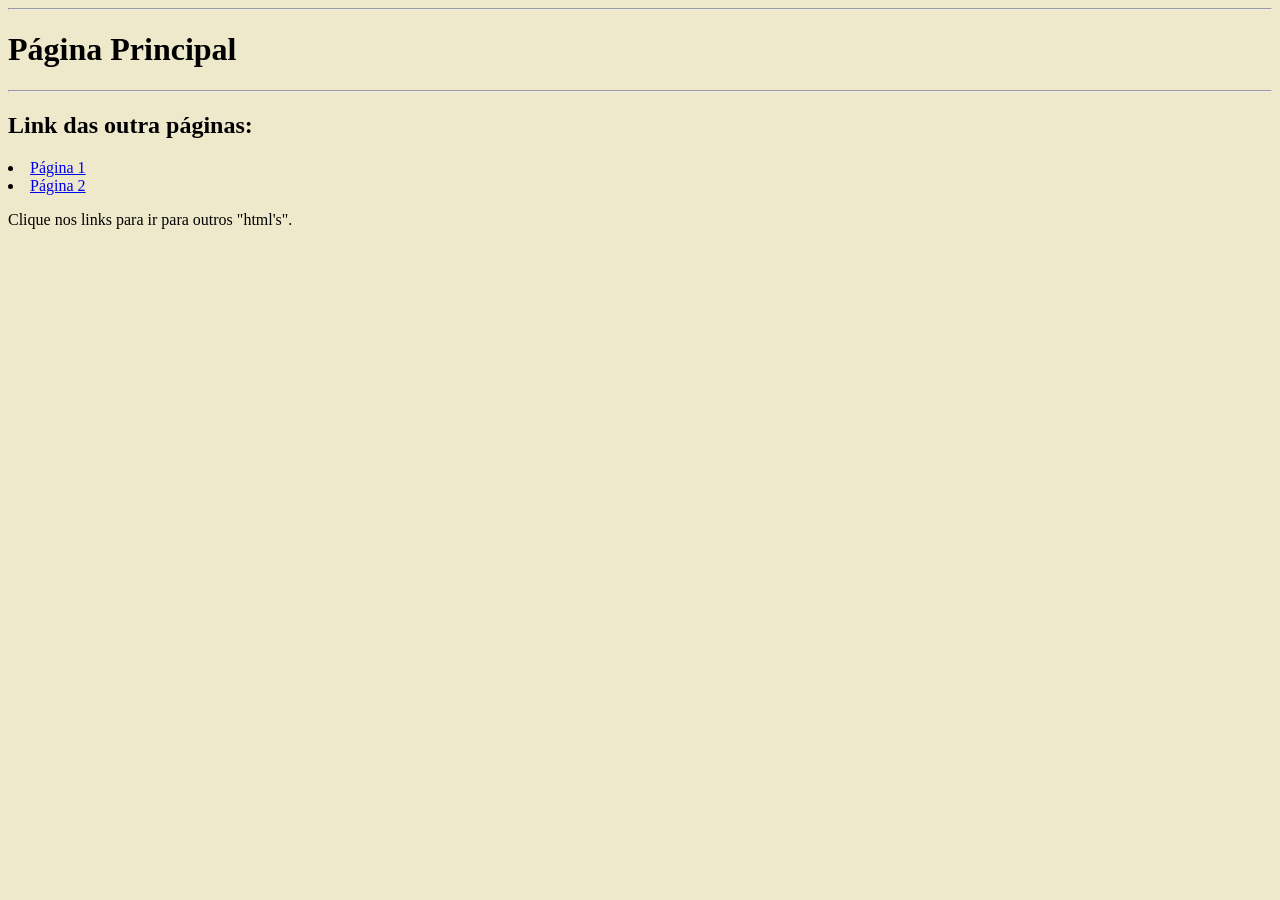
<file: PROJETOS PESSOAIS/Index.html>
<!DOCTYPE html>
<html lang="pt-br">
<head>
    <meta charset="UTF-8">
    <meta name="viewport" content="width=device-width, initial-scale=1.0">
    <title>Revisão</title>

    <link rel="stylesheet" href="assets/css/style.css"> 
    <!-- Isso vai conectar as páginas ao arquivo.css-->
</head>
<body>
<!-- isso é o comando de comentários do qual não afeta o código em si -->
<!-- hr cria uma linha na página, pessoalmente eu acho bem bonito -->
<hr>
<h1>Página Principal</h1>
<hr>


<h2>Link das outra páginas:</h2>
<!-- "../" serve para voltar uma pasta, localize os outros html e siga um caminho para o script seguir-->
<li>
    <a href="assets/pages/pag1.html">Página 1</a> 
</li>
<li>
    <a href="assets/pages/pag2.html">Página 2</a> 
    
</li>

<P>Clique nos links para ir para outros "html's".</P>






    
</body>
</html>
</file>
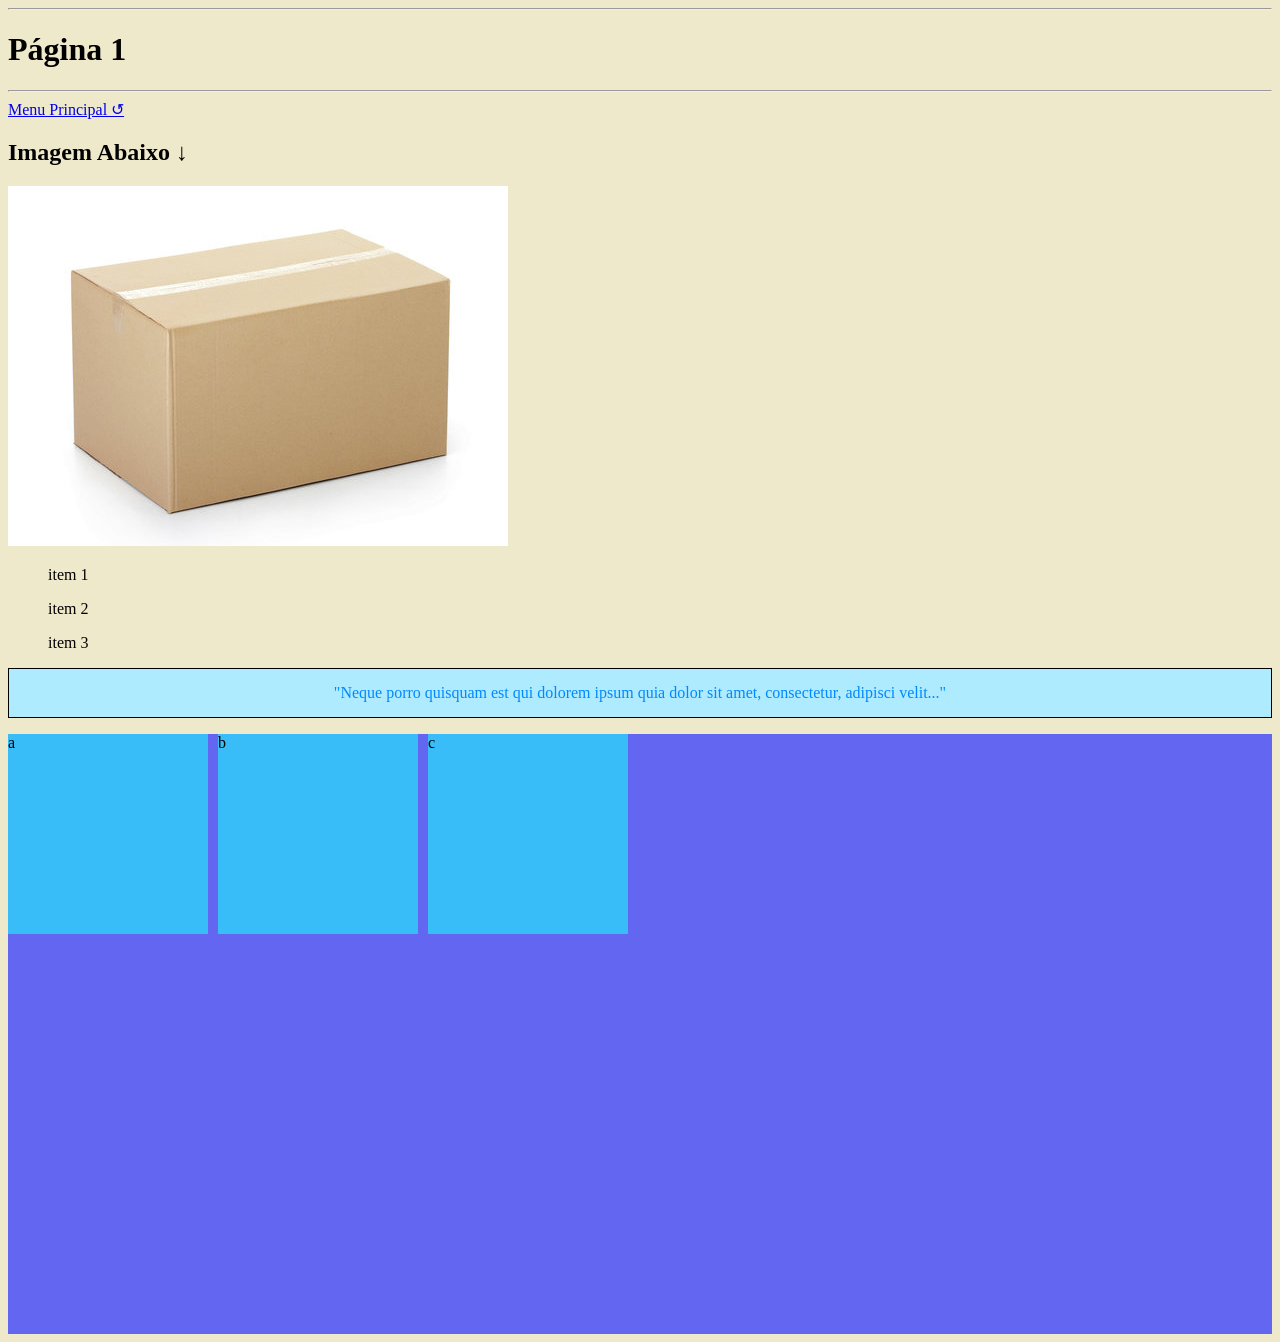
<file: PROJETOS PESSOAIS/assets/pages/pag1.html>
<!DOCTYPE html>
<html lang="pt-br">
<head>
    <meta charset="UTF-8">
    <meta name="viewport" content="width=device-width, initial-scale=1.0">
    <title>Revisão</title>

    <link rel="stylesheet" href="..//css/style.css"> 
    <link rel="icon" href="favicon.ico" type="image/x-icon">

</head>

<body>
 
<hr><h1>Página 1</h1><hr>

<!-- link para a página index(Principal)-->
<a href="../../Index.html">Menu Principal ↺</a>
<!--"<b> deixa escritas em negrito"-->
<b><h2>Imagem Abaixo ↓</h2></b>
<!--com esse comando é possivel colocar imagens não apenas do seu computador mas também da internet,inclundo GIF's -->
<img src="Imagens/Caixa-Demonstrativa.png" alt="">
<!-- "<ul>" é usada para criar uma lista não ordenada, ou seja, uma lista onde a ordem dos itens não é importante -->
<ul>
    <p>item 1</p>
    <p>item 2</p>
    <p>item 3</p>
</ul>

<!-- Crie um id no css e aplique aqui,assim modificando o que quiser em multíplas páginas mantendo sua assinatura visual.-->
<P id="cabecalho1">
    "Neque porro quisquam est qui dolorem ipsum quia dolor sit amet, consectetur, adipisci velit..."
</P>

<!-- <video playsinline="" loop="" poster="https://game-assets.store.supercell.com/brawlstars/9cb03eb0-58b8-49be-bffe-964ac3d0e4d7.png" preload="metadata" class="VideoAsset_Video__eBNqi VideoAsset_brawlstars__BDkuu VideoAsset_ChainHeroWide__gYxZ0"><source src="https://game-assets.store.supercell.com/brawlstars/1694edbc-0a92-49b8-be6e-8bdc8a3e052f.mov#t=0.1" type="video/quicktime;codecs=hvc1"><source src="https://game-assets.store.supercell.com/brawlstars/ce631cab-ee20-4a85-b62d-3c24c84352b9.webm#t=0.1" type="video/webm"><img alt="Not found" loading="lazy" width="130" height="119" decoding="async" data-nimg="1" src="/_next/static/media/store_not_found_bag.ac1f8504.svg" style="color: transparent;"></video> -->


<div class="container">
    <div class="item">a</div>
    <div class="item">b</div>
    <div class="item">c</div>
    
</div>





    
</body>
</html>
</file>
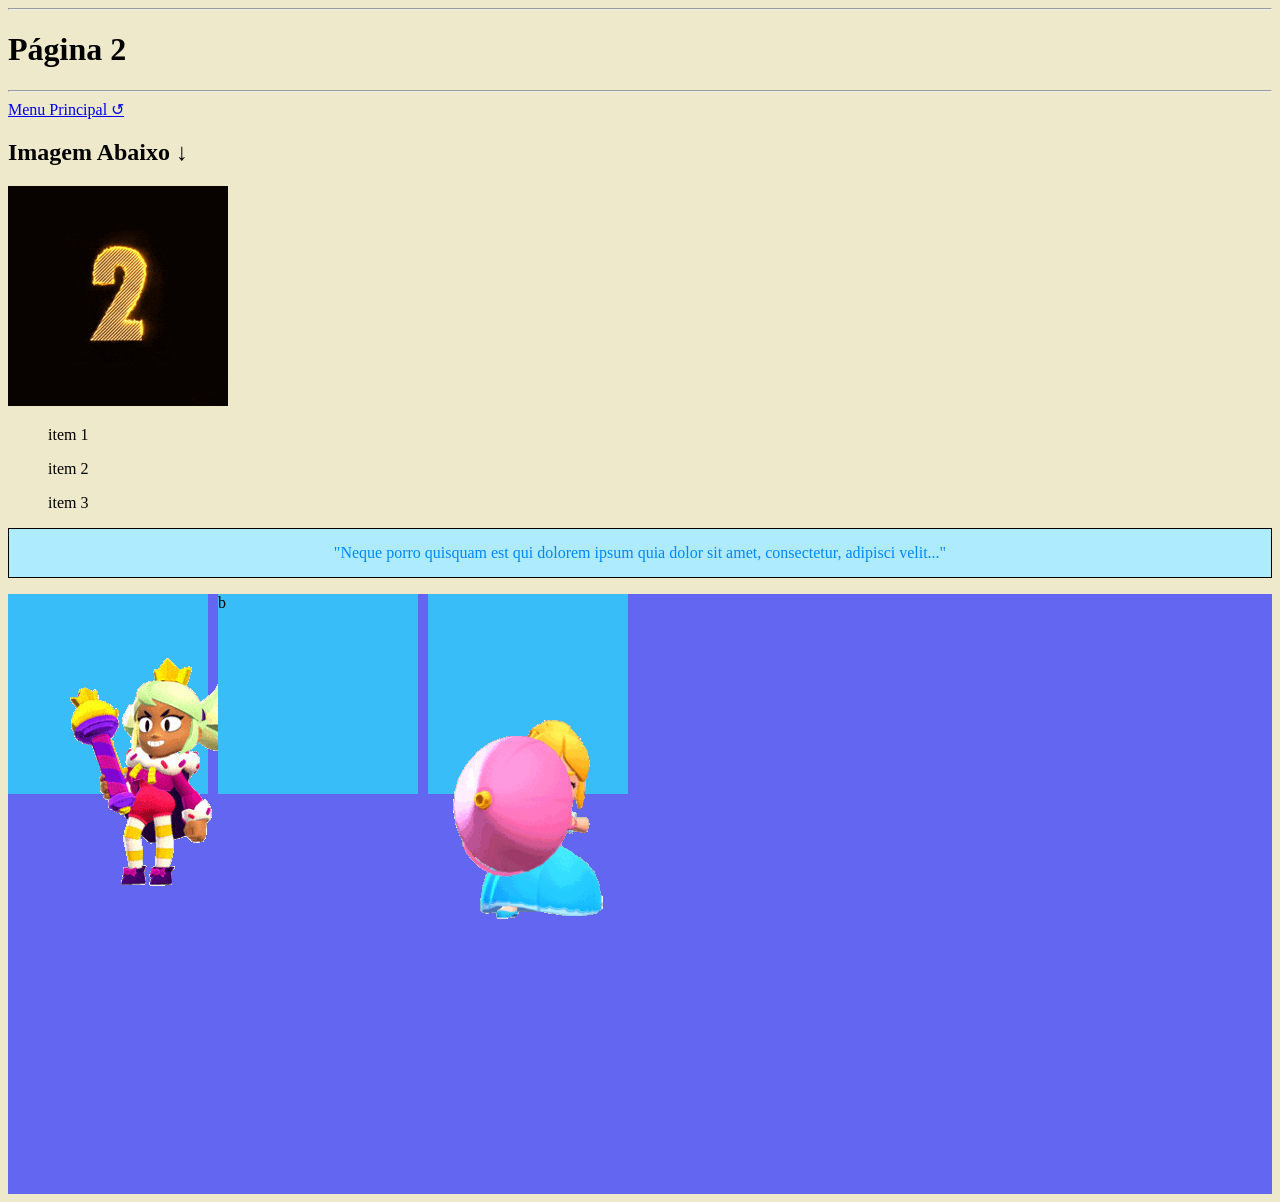
<file: PROJETOS PESSOAIS/assets/pages/pag2.html>
<!DOCTYPE html>
<html lang="pt-br">
<head>
    <meta charset="UTF-8">
    <meta name="viewport" content="width=device-width, initial-scale=1.0">
    <title>Revisão</title>

    <link rel="stylesheet" href="..//css/style.css"> 
    

</head>

<body>
 
<hr><h1>Página 2</h1><hr>

<!-- link para a página index(Principal)-->
<a href="../../Index.html">Menu Principal ↺</a>
<!--"<b> deixa escritas em negrito"-->
<b><h2>Imagem Abaixo ↓</h2></b>
<!--com esse comando é possivel colocar imagens não apenas do seu computador mas também da internet,inclundo GIF's -->
<img src="Imagens/number-2-fire.gif" alt="">
<!-- "<ul>" é usada para criar uma lista não ordenada, ou seja, uma lista onde a ordem dos itens não é importante -->
<ul>
    <p>item 1</p>
    <p>item 2</p>
    <p>item 3</p>
</ul>

<!-- Crie um id no css e aplique aqui,assim modificando o que quiser em multíplas páginas mantendo sua assinatura visual.-->
<P id="cabecalho1">
    "Neque porro quisquam est qui dolorem ipsum quia dolor sit amet, consectetur, adipisci velit..."
</P>



<div class="container">
    <div class="item">
         <img src="Imagens/Mandy_win.gif" alt="">
    </div>
    <div class="item">b</div>
    <div class="item">
         <div class="item">   <img src="Imagens/Piper_win.gif" alt="">
    </div>
    
</div>





    
</body>
</html>
</file>
<file: PROJETOS PESSOAIS/assets/css/style.css>
body {
 background-color: rgb(239, 233, 204);
 

}

#cabecalho1{
    background-color: rgb(174, 235, 255);
    color: rgb(0, 136, 255);
    padding: 15px;
    text-align: center;
    border-color: black;
    border-style:solid;
    border-width: 1px;
}


.container{
    display: flex;
    background-color: #6366f1 ;
   flex-direction:row-reverse;
   flex-direction:row ;
    gap: 10px;
    height: 600px;
}

.item{
    width:200px ;
    height:200px;
    background-color: #38bdf8 ;
}
</file>
